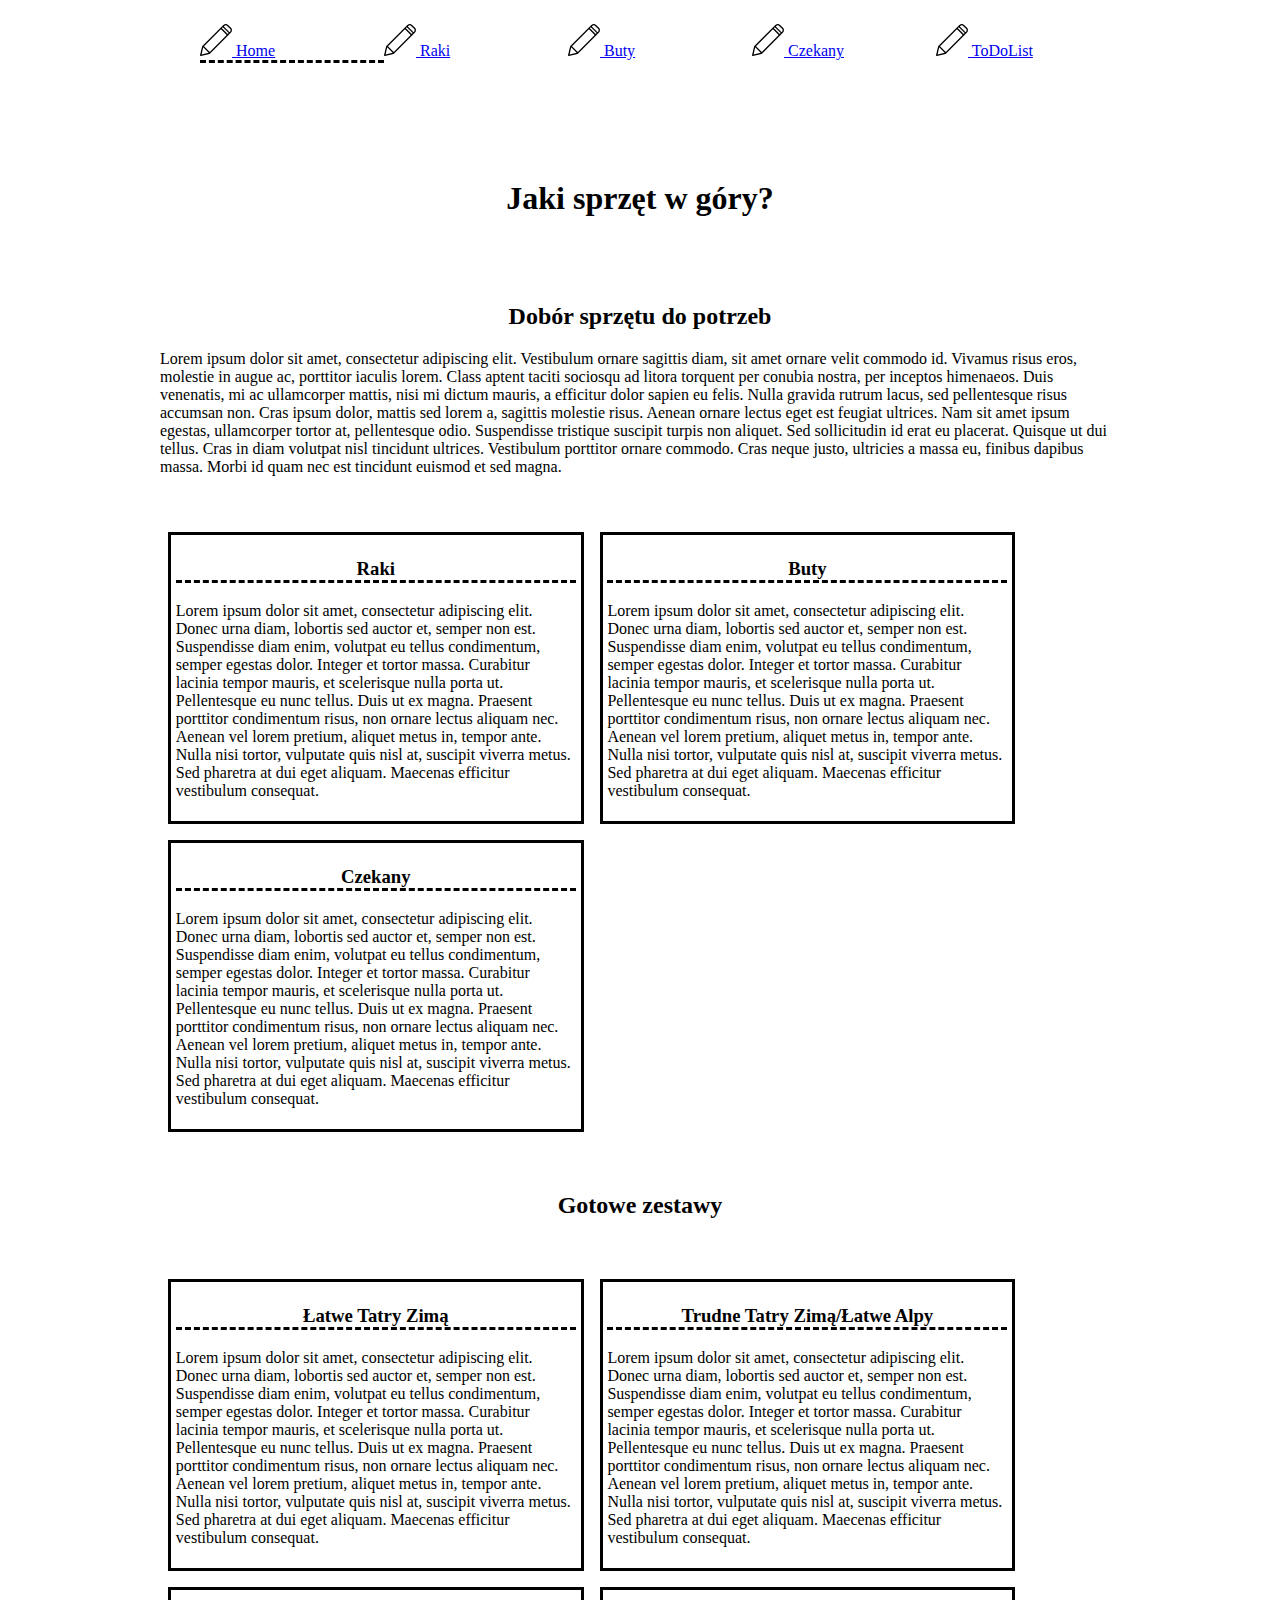
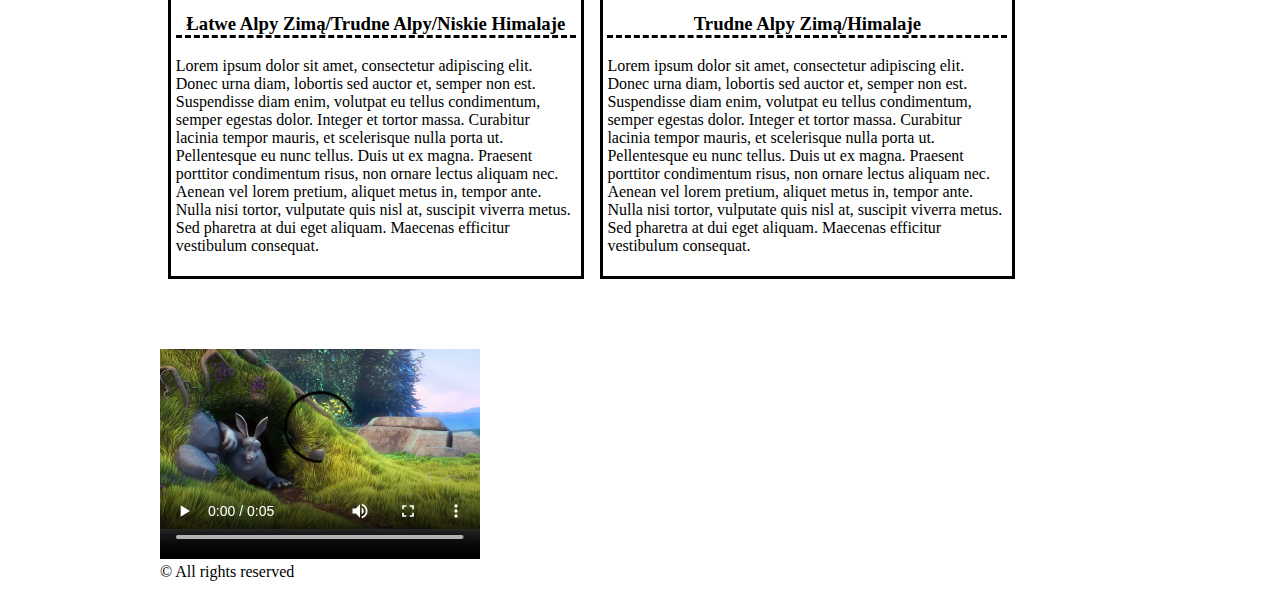
<file: index.html>
﻿<!DOCTYPE html>
<html lang="en">
<head>
    <meta charset="UTF-8">
    <meta name="viewport" content="width=device-width, initial-scale=1.0">
    <meta http-equiv="X-UA-Compatible" content="ie=edge">
    <title>Document</title>
    <link rel="stylesheet" href="css\IndexStyleSheet.css" />
</head>
<body>
    <header>
        <nav>
            <ul id="main-menu" class="menu">
                <li class="menu-item" id="curent">
                    <a href="C:\Users\wojci\Desktop\wojciechpalka-master\index.html">
                        <svg version="1.1" xmlns="http://www.w3.org/2000/svg" width="32" height="32" viewBox="0 0 32 32">
                            <path d="M30.054 7.662l-0.479 0.479-5.741-5.746 0.479-0.479c0.766-0.767 2.104-0.767 2.87 0l2.871 2.874c0.79 0.791 0.79 2.080 0 2.872zM27.647 10.072l-5.727-5.76 0.958-0.959 5.741 5.746-0.971 0.972zM9.765 27.971l-5.739-5.746 16.938-16.955 5.726 5.76-16.924 16.942zM1.585 30.414l1.653-7.061 5.401 5.405-7.054 1.656zM31.011 3.833l-2.871-2.874c-1.277-1.278-3.506-1.278-4.783 0l-20.765 20.785c0 0.001-0.001 0.001-0.001 0.001-0.001 0.001-0.001 0.001-0.001 0.003l-0.34 0.339c-0.089 0.089-0.152 0.202-0.18 0.325l-2.051 8.755c-0.054 0.229 0.015 0.469 0.18 0.634 0.129 0.129 0.302 0.199 0.479 0.199 0.051 0 0.103-0.007 0.154-0.018l8.748-2.054c0.122-0.028 0.234-0.091 0.323-0.18l18.202-18.219c0.005-0.005 0.015-0.007 0.022-0.014s0.008-0.016 0.014-0.022l1.897-1.899c0.007-0.005 0.015-0.008 0.020-0.014 0.007-0.007 0.008-0.015 0.015-0.022l0.939-0.94c1.319-1.32 1.319-3.468 0-4.787z"></path>
                        </svg>
                        <span>Home</span>
                        <div class="menu-item-info">
                            This is the Home menu
                        </div>
                    </a>
                </li>
                <li class="menu-item">
                    <a href="C:\Users\wojci\Desktop\wojciechpalka-master\Raki.html">
                        <svg version="1.1" xmlns="http://www.w3.org/2000/svg" width="32" height="32" viewBox="0 0 32 32">
                            <path d="M30.054 7.662l-0.479 0.479-5.741-5.746 0.479-0.479c0.766-0.767 2.104-0.767 2.87 0l2.871 2.874c0.79 0.791 0.79 2.080 0 2.872zM27.647 10.072l-5.727-5.76 0.958-0.959 5.741 5.746-0.971 0.972zM9.765 27.971l-5.739-5.746 16.938-16.955 5.726 5.76-16.924 16.942zM1.585 30.414l1.653-7.061 5.401 5.405-7.054 1.656zM31.011 3.833l-2.871-2.874c-1.277-1.278-3.506-1.278-4.783 0l-20.765 20.785c0 0.001-0.001 0.001-0.001 0.001-0.001 0.001-0.001 0.001-0.001 0.003l-0.34 0.339c-0.089 0.089-0.152 0.202-0.18 0.325l-2.051 8.755c-0.054 0.229 0.015 0.469 0.18 0.634 0.129 0.129 0.302 0.199 0.479 0.199 0.051 0 0.103-0.007 0.154-0.018l8.748-2.054c0.122-0.028 0.234-0.091 0.323-0.18l18.202-18.219c0.005-0.005 0.015-0.007 0.022-0.014s0.008-0.016 0.014-0.022l1.897-1.899c0.007-0.005 0.015-0.008 0.020-0.014 0.007-0.007 0.008-0.015 0.015-0.022l0.939-0.94c1.319-1.32 1.319-3.468 0-4.787z"></path>
                        </svg>
                        <span>Raki</span>
                        <div class="menu-item-info">
                            This is the Raki menu
                        </div>
                    </a>
                </li>
                <li class="menu-item">
                    <a href="C:\Users\wojci\Desktop\wojciechpalka-master\Buty.html">
                        <svg version="1.1" xmlns="http://www.w3.org/2000/svg" width="32" height="32" viewBox="0 0 32 32">
                            <path d="M30.054 7.662l-0.479 0.479-5.741-5.746 0.479-0.479c0.766-0.767 2.104-0.767 2.87 0l2.871 2.874c0.79 0.791 0.79 2.080 0 2.872zM27.647 10.072l-5.727-5.76 0.958-0.959 5.741 5.746-0.971 0.972zM9.765 27.971l-5.739-5.746 16.938-16.955 5.726 5.76-16.924 16.942zM1.585 30.414l1.653-7.061 5.401 5.405-7.054 1.656zM31.011 3.833l-2.871-2.874c-1.277-1.278-3.506-1.278-4.783 0l-20.765 20.785c0 0.001-0.001 0.001-0.001 0.001-0.001 0.001-0.001 0.001-0.001 0.003l-0.34 0.339c-0.089 0.089-0.152 0.202-0.18 0.325l-2.051 8.755c-0.054 0.229 0.015 0.469 0.18 0.634 0.129 0.129 0.302 0.199 0.479 0.199 0.051 0 0.103-0.007 0.154-0.018l8.748-2.054c0.122-0.028 0.234-0.091 0.323-0.18l18.202-18.219c0.005-0.005 0.015-0.007 0.022-0.014s0.008-0.016 0.014-0.022l1.897-1.899c0.007-0.005 0.015-0.008 0.020-0.014 0.007-0.007 0.008-0.015 0.015-0.022l0.939-0.94c1.319-1.32 1.319-3.468 0-4.787z"></path>
                        </svg>
                        <span>Buty</span>
                        <div class="menu-item-info">
                            This is the Buty menu
                        </div>
                    </a>
                </li>
                <li class="menu-item">
                    <a href="C:\Users\wojci\Desktop\wojciechpalka-master\Czekany.html">
                        <svg version="1.1" xmlns="http://www.w3.org/2000/svg" width="32" height="32" viewBox="0 0 32 32">
                            <path d="M30.054 7.662l-0.479 0.479-5.741-5.746 0.479-0.479c0.766-0.767 2.104-0.767 2.87 0l2.871 2.874c0.79 0.791 0.79 2.080 0 2.872zM27.647 10.072l-5.727-5.76 0.958-0.959 5.741 5.746-0.971 0.972zM9.765 27.971l-5.739-5.746 16.938-16.955 5.726 5.76-16.924 16.942zM1.585 30.414l1.653-7.061 5.401 5.405-7.054 1.656zM31.011 3.833l-2.871-2.874c-1.277-1.278-3.506-1.278-4.783 0l-20.765 20.785c0 0.001-0.001 0.001-0.001 0.001-0.001 0.001-0.001 0.001-0.001 0.003l-0.34 0.339c-0.089 0.089-0.152 0.202-0.18 0.325l-2.051 8.755c-0.054 0.229 0.015 0.469 0.18 0.634 0.129 0.129 0.302 0.199 0.479 0.199 0.051 0 0.103-0.007 0.154-0.018l8.748-2.054c0.122-0.028 0.234-0.091 0.323-0.18l18.202-18.219c0.005-0.005 0.015-0.007 0.022-0.014s0.008-0.016 0.014-0.022l1.897-1.899c0.007-0.005 0.015-0.008 0.020-0.014 0.007-0.007 0.008-0.015 0.015-0.022l0.939-0.94c1.319-1.32 1.319-3.468 0-4.787z"></path>
                        </svg>
                        <span>Czekany</span>
                        <div class="menu-item-info">
                            This is the Czekany menu
                        </div>
                    </a>
                </li>
                <li class="menu-item">
                    <a href="C:\Users\wojci\Desktop\wojciechpalka-master\ToDo.html">
                        <svg version="1.1" xmlns="http://www.w3.org/2000/svg" width="32" height="32" viewBox="0 0 32 32">
                            <path d="M30.054 7.662l-0.479 0.479-5.741-5.746 0.479-0.479c0.766-0.767 2.104-0.767 2.87 0l2.871 2.874c0.79 0.791 0.79 2.080 0 2.872zM27.647 10.072l-5.727-5.76 0.958-0.959 5.741 5.746-0.971 0.972zM9.765 27.971l-5.739-5.746 16.938-16.955 5.726 5.76-16.924 16.942zM1.585 30.414l1.653-7.061 5.401 5.405-7.054 1.656zM31.011 3.833l-2.871-2.874c-1.277-1.278-3.506-1.278-4.783 0l-20.765 20.785c0 0.001-0.001 0.001-0.001 0.001-0.001 0.001-0.001 0.001-0.001 0.003l-0.34 0.339c-0.089 0.089-0.152 0.202-0.18 0.325l-2.051 8.755c-0.054 0.229 0.015 0.469 0.18 0.634 0.129 0.129 0.302 0.199 0.479 0.199 0.051 0 0.103-0.007 0.154-0.018l8.748-2.054c0.122-0.028 0.234-0.091 0.323-0.18l18.202-18.219c0.005-0.005 0.015-0.007 0.022-0.014s0.008-0.016 0.014-0.022l1.897-1.899c0.007-0.005 0.015-0.008 0.020-0.014 0.007-0.007 0.008-0.015 0.015-0.022l0.939-0.94c1.319-1.32 1.319-3.468 0-4.787z"></path>
                        </svg>
                        <span>ToDoList</span>
                        <div class="menu-item-info">
                            This is ToDo list
                        </div>
                    </a>
                </li>
            </ul>
        </nav>
    </header>
    <div>
        <h1>Jaki sprzęt w góry?</h1>
    </div>
    <section>
        <h2>Dobór sprzętu do potrzeb</h2>
        <p>
            Lorem ipsum dolor sit amet, consectetur adipiscing elit. Vestibulum ornare sagittis diam, sit amet ornare velit commodo id. Vivamus risus eros, molestie in augue ac, porttitor iaculis lorem. Class aptent taciti sociosqu ad litora torquent per conubia nostra, per inceptos himenaeos.
            Duis venenatis, mi ac ullamcorper mattis, nisi mi dictum mauris, a efficitur dolor sapien eu felis. Nulla gravida rutrum lacus, sed pellentesque risus accumsan non. Cras ipsum dolor, mattis sed lorem a, sagittis molestie risus. Aenean ornare lectus eget est feugiat ultrices.
            Nam sit amet ipsum egestas, ullamcorper tortor at, pellentesque odio. Suspendisse tristique suscipit turpis non aliquet. Sed sollicitudin id erat eu placerat. Quisque ut dui tellus. Cras in diam volutpat nisl tincidunt ultrices. Vestibulum porttitor ornare commodo.
            Cras neque justo, ultricies a massa eu, finibus dapibus massa. Morbi id quam nec est tincidunt euismod et sed magna.
        </p>
    </section>
    <section class="text">
        <div>
            <h3>Raki</h3>
            <p>
                Lorem ipsum dolor sit amet, consectetur adipiscing elit. Donec urna diam, lobortis sed auctor et, semper non est. Suspendisse diam enim, volutpat eu tellus condimentum, semper egestas dolor. Integer et tortor massa. Curabitur lacinia tempor mauris, et scelerisque nulla porta ut.
                Pellentesque eu nunc tellus. Duis ut ex magna. Praesent porttitor condimentum risus, non ornare lectus aliquam nec. Aenean vel lorem pretium, aliquet metus in, tempor ante. Nulla nisi tortor, vulputate quis nisl at, suscipit viverra metus. Sed pharetra at dui eget aliquam.
                Maecenas efficitur vestibulum consequat.
            </p>
        </div>
        <div>
            <h3>Buty</h3>
            <p>
                Lorem ipsum dolor sit amet, consectetur adipiscing elit. Donec urna diam, lobortis sed auctor et, semper non est. Suspendisse diam enim, volutpat eu tellus condimentum, semper egestas dolor. Integer et tortor massa. Curabitur lacinia tempor mauris, et scelerisque nulla porta ut.
                Pellentesque eu nunc tellus. Duis ut ex magna. Praesent porttitor condimentum risus, non ornare lectus aliquam nec. Aenean vel lorem pretium, aliquet metus in, tempor ante. Nulla nisi tortor, vulputate quis nisl at, suscipit viverra metus. Sed pharetra at dui eget aliquam.
                Maecenas efficitur vestibulum consequat.
            </p>
        </div>
        <div>
            <h3>Czekany</h3>
            <p>
                Lorem ipsum dolor sit amet, consectetur adipiscing elit. Donec urna diam, lobortis sed auctor et, semper non est. Suspendisse diam enim, volutpat eu tellus condimentum, semper egestas dolor. Integer et tortor massa. Curabitur lacinia tempor mauris, et scelerisque nulla porta ut.
                Pellentesque eu nunc tellus. Duis ut ex magna. Praesent porttitor condimentum risus, non ornare lectus aliquam nec. Aenean vel lorem pretium, aliquet metus in, tempor ante. Nulla nisi tortor, vulputate quis nisl at, suscipit viverra metus. Sed pharetra at dui eget aliquam.
                Maecenas efficitur vestibulum consequat.
            </p>
        </div>
    </section>
    <div>
        <h2>Gotowe zestawy</h2>
    </div>
    <section class="text">
        <div>
            <h3>Łatwe Tatry Zimą</h3>
            <p>
                Lorem ipsum dolor sit amet, consectetur adipiscing elit. Donec urna diam, lobortis sed auctor et, semper non est. Suspendisse diam enim, volutpat eu tellus condimentum, semper egestas dolor. Integer et tortor massa. Curabitur lacinia tempor mauris, et scelerisque nulla porta ut.
                Pellentesque eu nunc tellus. Duis ut ex magna. Praesent porttitor condimentum risus, non ornare lectus aliquam nec. Aenean vel lorem pretium, aliquet metus in, tempor ante. Nulla nisi tortor, vulputate quis nisl at, suscipit viverra metus. Sed pharetra at dui eget aliquam.
                Maecenas efficitur vestibulum consequat.
            </p>
        </div>
        <div>
            <h3>Trudne Tatry Zimą/Łatwe Alpy</h3>
            <p>
                Lorem ipsum dolor sit amet, consectetur adipiscing elit. Donec urna diam, lobortis sed auctor et, semper non est. Suspendisse diam enim, volutpat eu tellus condimentum, semper egestas dolor. Integer et tortor massa. Curabitur lacinia tempor mauris, et scelerisque nulla porta ut.
                Pellentesque eu nunc tellus. Duis ut ex magna. Praesent porttitor condimentum risus, non ornare lectus aliquam nec. Aenean vel lorem pretium, aliquet metus in, tempor ante. Nulla nisi tortor, vulputate quis nisl at, suscipit viverra metus. Sed pharetra at dui eget aliquam.
                Maecenas efficitur vestibulum consequat.
            </p>
        </div>
        <div>
            <h3>Łatwe Alpy Zimą/Trudne Alpy/Niskie Himalaje</h3>
            <p>
                Lorem ipsum dolor sit amet, consectetur adipiscing elit. Donec urna diam, lobortis sed auctor et, semper non est. Suspendisse diam enim, volutpat eu tellus condimentum, semper egestas dolor. Integer et tortor massa. Curabitur lacinia tempor mauris, et scelerisque nulla porta ut.
                Pellentesque eu nunc tellus. Duis ut ex magna. Praesent porttitor condimentum risus, non ornare lectus aliquam nec. Aenean vel lorem pretium, aliquet metus in, tempor ante. Nulla nisi tortor, vulputate quis nisl at, suscipit viverra metus. Sed pharetra at dui eget aliquam.
                Maecenas efficitur vestibulum consequat.
            </p>
        </div>
        <div>
            <h3>Trudne Alpy Zimą/Himalaje</h3>
            <p>
                Lorem ipsum dolor sit amet, consectetur adipiscing elit. Donec urna diam, lobortis sed auctor et, semper non est. Suspendisse diam enim, volutpat eu tellus condimentum, semper egestas dolor. Integer et tortor massa. Curabitur lacinia tempor mauris, et scelerisque nulla porta ut.
                Pellentesque eu nunc tellus. Duis ut ex magna. Praesent porttitor condimentum risus, non ornare lectus aliquam nec. Aenean vel lorem pretium, aliquet metus in, tempor ante. Nulla nisi tortor, vulputate quis nisl at, suscipit viverra metus. Sed pharetra at dui eget aliquam.
                Maecenas efficitur vestibulum consequat.
            </p>
        </div>
    </section>
    <video width="320" height="240" controls>
        <source src="assets/SampleVideo_1280x720_1mb.mp4" type="video/mp4">
    </video>
    <footer>
        &copy; All rights reserved
    </footer>
    <script src="scripts\myscript.js"></script>
</body>
</html>
</file>
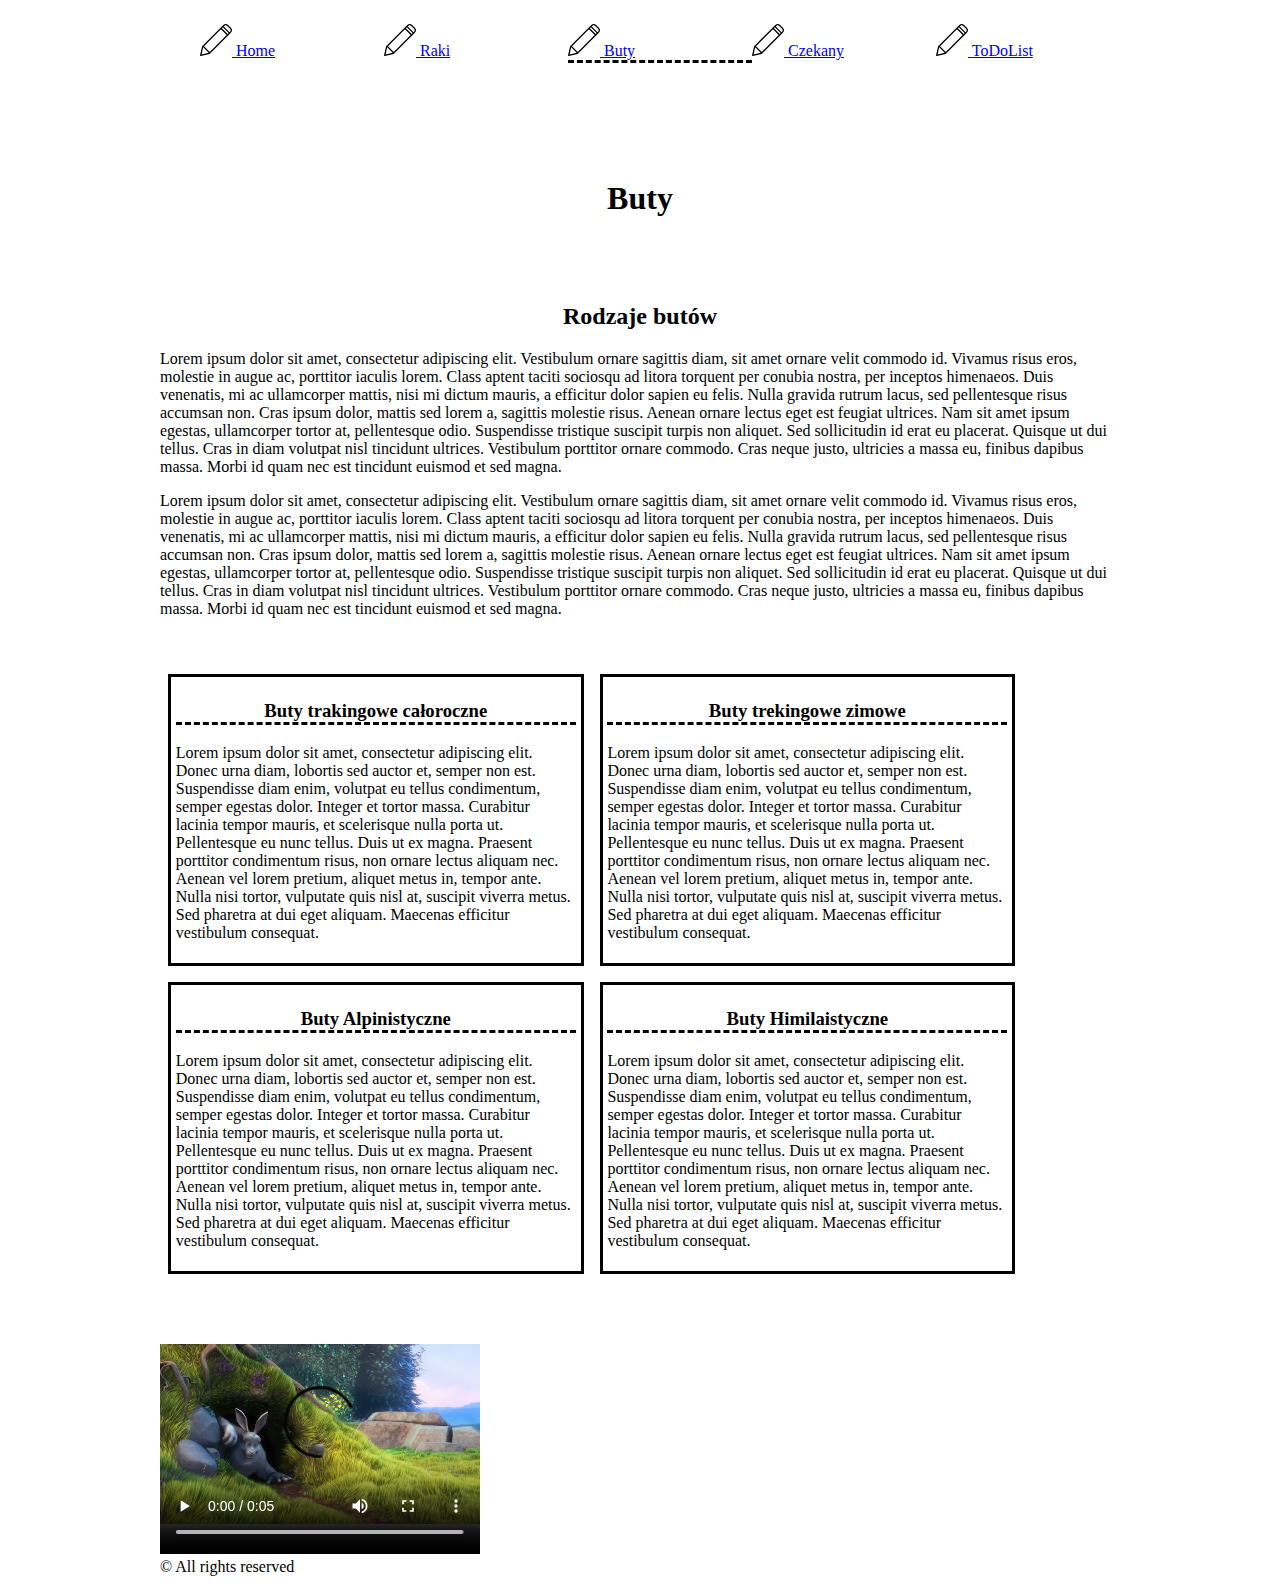
<file: Buty.html>
﻿<!DOCTYPE html>
<html lang="en">
<head>
    <meta charset="UTF-8">
    <meta name="viewport" content="width=device-width, initial-scale=1.0">
    <meta http-equiv="X-UA-Compatible" content="ie=edge">
    <title>Document</title>
    <link rel="stylesheet" href="css\IndexStyleSheet.css" />
</head>
<body>
    <header>
        <nav>
            <ul id="main-menu" class="menu">
                <li class="menu-item">
                    <a href="C:\Users\wojci\Desktop\wojciechpalka-master\index.html">
                        <svg version="1.1" xmlns="http://www.w3.org/2000/svg" width="32" height="32" viewBox="0 0 32 32">
                            <path d="M30.054 7.662l-0.479 0.479-5.741-5.746 0.479-0.479c0.766-0.767 2.104-0.767 2.87 0l2.871 2.874c0.79 0.791 0.79 2.080 0 2.872zM27.647 10.072l-5.727-5.76 0.958-0.959 5.741 5.746-0.971 0.972zM9.765 27.971l-5.739-5.746 16.938-16.955 5.726 5.76-16.924 16.942zM1.585 30.414l1.653-7.061 5.401 5.405-7.054 1.656zM31.011 3.833l-2.871-2.874c-1.277-1.278-3.506-1.278-4.783 0l-20.765 20.785c0 0.001-0.001 0.001-0.001 0.001-0.001 0.001-0.001 0.001-0.001 0.003l-0.34 0.339c-0.089 0.089-0.152 0.202-0.18 0.325l-2.051 8.755c-0.054 0.229 0.015 0.469 0.18 0.634 0.129 0.129 0.302 0.199 0.479 0.199 0.051 0 0.103-0.007 0.154-0.018l8.748-2.054c0.122-0.028 0.234-0.091 0.323-0.18l18.202-18.219c0.005-0.005 0.015-0.007 0.022-0.014s0.008-0.016 0.014-0.022l1.897-1.899c0.007-0.005 0.015-0.008 0.020-0.014 0.007-0.007 0.008-0.015 0.015-0.022l0.939-0.94c1.319-1.32 1.319-3.468 0-4.787z"></path>
                        </svg>
                        <span>Home</span>
                        <div class="menu-item-info">
                            This is the Home menu
                        </div>
                    </a>
                </li>
                <li class="menu-item">
                    <a href="C:\Users\wojci\Desktop\wojciechpalka-master\Raki.html">
                        <svg version="1.1" xmlns="http://www.w3.org/2000/svg" width="32" height="32" viewBox="0 0 32 32">
                            <path d="M30.054 7.662l-0.479 0.479-5.741-5.746 0.479-0.479c0.766-0.767 2.104-0.767 2.87 0l2.871 2.874c0.79 0.791 0.79 2.080 0 2.872zM27.647 10.072l-5.727-5.76 0.958-0.959 5.741 5.746-0.971 0.972zM9.765 27.971l-5.739-5.746 16.938-16.955 5.726 5.76-16.924 16.942zM1.585 30.414l1.653-7.061 5.401 5.405-7.054 1.656zM31.011 3.833l-2.871-2.874c-1.277-1.278-3.506-1.278-4.783 0l-20.765 20.785c0 0.001-0.001 0.001-0.001 0.001-0.001 0.001-0.001 0.001-0.001 0.003l-0.34 0.339c-0.089 0.089-0.152 0.202-0.18 0.325l-2.051 8.755c-0.054 0.229 0.015 0.469 0.18 0.634 0.129 0.129 0.302 0.199 0.479 0.199 0.051 0 0.103-0.007 0.154-0.018l8.748-2.054c0.122-0.028 0.234-0.091 0.323-0.18l18.202-18.219c0.005-0.005 0.015-0.007 0.022-0.014s0.008-0.016 0.014-0.022l1.897-1.899c0.007-0.005 0.015-0.008 0.020-0.014 0.007-0.007 0.008-0.015 0.015-0.022l0.939-0.94c1.319-1.32 1.319-3.468 0-4.787z"></path>
                        </svg>
                        <span>Raki</span>
                        <div class="menu-item-info">
                            This is the Raki menu
                        </div>
                    </a>
                </li>
                <li class="menu-item" id="curent">
                    <a href="C:\Users\wojci\Desktop\wojciechpalka-master\Buty.html">
                        <svg version="1.1" xmlns="http://www.w3.org/2000/svg" width="32" height="32" viewBox="0 0 32 32">
                            <path d="M30.054 7.662l-0.479 0.479-5.741-5.746 0.479-0.479c0.766-0.767 2.104-0.767 2.87 0l2.871 2.874c0.79 0.791 0.79 2.080 0 2.872zM27.647 10.072l-5.727-5.76 0.958-0.959 5.741 5.746-0.971 0.972zM9.765 27.971l-5.739-5.746 16.938-16.955 5.726 5.76-16.924 16.942zM1.585 30.414l1.653-7.061 5.401 5.405-7.054 1.656zM31.011 3.833l-2.871-2.874c-1.277-1.278-3.506-1.278-4.783 0l-20.765 20.785c0 0.001-0.001 0.001-0.001 0.001-0.001 0.001-0.001 0.001-0.001 0.003l-0.34 0.339c-0.089 0.089-0.152 0.202-0.18 0.325l-2.051 8.755c-0.054 0.229 0.015 0.469 0.18 0.634 0.129 0.129 0.302 0.199 0.479 0.199 0.051 0 0.103-0.007 0.154-0.018l8.748-2.054c0.122-0.028 0.234-0.091 0.323-0.18l18.202-18.219c0.005-0.005 0.015-0.007 0.022-0.014s0.008-0.016 0.014-0.022l1.897-1.899c0.007-0.005 0.015-0.008 0.020-0.014 0.007-0.007 0.008-0.015 0.015-0.022l0.939-0.94c1.319-1.32 1.319-3.468 0-4.787z"></path>
                        </svg>
                        <span>Buty</span>
                        <div class="menu-item-info">
                            This is the Buty menu
                        </div>
                    </a>
                </li>
                <li class="menu-item">
                    <a href="C:\Users\wojci\Desktop\wojciechpalka-master\Czekany.html">
                        <svg version="1.1" xmlns="http://www.w3.org/2000/svg" width="32" height="32" viewBox="0 0 32 32">
                            <path d="M30.054 7.662l-0.479 0.479-5.741-5.746 0.479-0.479c0.766-0.767 2.104-0.767 2.87 0l2.871 2.874c0.79 0.791 0.79 2.080 0 2.872zM27.647 10.072l-5.727-5.76 0.958-0.959 5.741 5.746-0.971 0.972zM9.765 27.971l-5.739-5.746 16.938-16.955 5.726 5.76-16.924 16.942zM1.585 30.414l1.653-7.061 5.401 5.405-7.054 1.656zM31.011 3.833l-2.871-2.874c-1.277-1.278-3.506-1.278-4.783 0l-20.765 20.785c0 0.001-0.001 0.001-0.001 0.001-0.001 0.001-0.001 0.001-0.001 0.003l-0.34 0.339c-0.089 0.089-0.152 0.202-0.18 0.325l-2.051 8.755c-0.054 0.229 0.015 0.469 0.18 0.634 0.129 0.129 0.302 0.199 0.479 0.199 0.051 0 0.103-0.007 0.154-0.018l8.748-2.054c0.122-0.028 0.234-0.091 0.323-0.18l18.202-18.219c0.005-0.005 0.015-0.007 0.022-0.014s0.008-0.016 0.014-0.022l1.897-1.899c0.007-0.005 0.015-0.008 0.020-0.014 0.007-0.007 0.008-0.015 0.015-0.022l0.939-0.94c1.319-1.32 1.319-3.468 0-4.787z"></path>
                        </svg>
                        <span>Czekany</span>
                        <div class="menu-item-info">
                            This is the Czekany menu
                        </div>
                    </a>
                </li>
                <li class="menu-item">
                    <a href="C:\Users\wojci\Desktop\wojciechpalka-master\ToDo.html">
                        <svg version="1.1" xmlns="http://www.w3.org/2000/svg" width="32" height="32" viewBox="0 0 32 32">
                            <path d="M30.054 7.662l-0.479 0.479-5.741-5.746 0.479-0.479c0.766-0.767 2.104-0.767 2.87 0l2.871 2.874c0.79 0.791 0.79 2.080 0 2.872zM27.647 10.072l-5.727-5.76 0.958-0.959 5.741 5.746-0.971 0.972zM9.765 27.971l-5.739-5.746 16.938-16.955 5.726 5.76-16.924 16.942zM1.585 30.414l1.653-7.061 5.401 5.405-7.054 1.656zM31.011 3.833l-2.871-2.874c-1.277-1.278-3.506-1.278-4.783 0l-20.765 20.785c0 0.001-0.001 0.001-0.001 0.001-0.001 0.001-0.001 0.001-0.001 0.003l-0.34 0.339c-0.089 0.089-0.152 0.202-0.18 0.325l-2.051 8.755c-0.054 0.229 0.015 0.469 0.18 0.634 0.129 0.129 0.302 0.199 0.479 0.199 0.051 0 0.103-0.007 0.154-0.018l8.748-2.054c0.122-0.028 0.234-0.091 0.323-0.18l18.202-18.219c0.005-0.005 0.015-0.007 0.022-0.014s0.008-0.016 0.014-0.022l1.897-1.899c0.007-0.005 0.015-0.008 0.020-0.014 0.007-0.007 0.008-0.015 0.015-0.022l0.939-0.94c1.319-1.32 1.319-3.468 0-4.787z"></path>
                        </svg>
                        <span>ToDoList</span>
                        <div class="menu-item-info">
                            This is ToDo list
                        </div>
                    </a>
                </li>
            </ul>
        </nav>
    </header>
    <div>
        <h1>Buty</h1>
    </div>
    <section>
        <h2>Rodzaje butów</h2>
        <p>
            Lorem ipsum dolor sit amet, consectetur adipiscing elit. Vestibulum ornare sagittis diam, sit amet ornare velit commodo id. Vivamus risus eros, molestie in augue ac, porttitor iaculis lorem. Class aptent taciti sociosqu ad litora torquent per conubia nostra, per inceptos himenaeos.
            Duis venenatis, mi ac ullamcorper mattis, nisi mi dictum mauris, a efficitur dolor sapien eu felis. Nulla gravida rutrum lacus, sed pellentesque risus accumsan non. Cras ipsum dolor, mattis sed lorem a, sagittis molestie risus. Aenean ornare lectus eget est feugiat ultrices.
            Nam sit amet ipsum egestas, ullamcorper tortor at, pellentesque odio. Suspendisse tristique suscipit turpis non aliquet. Sed sollicitudin id erat eu placerat. Quisque ut dui tellus. Cras in diam volutpat nisl tincidunt ultrices. Vestibulum porttitor ornare commodo.
            Cras neque justo, ultricies a massa eu, finibus dapibus massa. Morbi id quam nec est tincidunt euismod et sed magna.
        </p>
        <p>
            Lorem ipsum dolor sit amet, consectetur adipiscing elit. Vestibulum ornare sagittis diam, sit amet ornare velit commodo id. Vivamus risus eros, molestie in augue ac, porttitor iaculis lorem. Class aptent taciti sociosqu ad litora torquent per conubia nostra, per inceptos himenaeos.
            Duis venenatis, mi ac ullamcorper mattis, nisi mi dictum mauris, a efficitur dolor sapien eu felis. Nulla gravida rutrum lacus, sed pellentesque risus accumsan non. Cras ipsum dolor, mattis sed lorem a, sagittis molestie risus. Aenean ornare lectus eget est feugiat ultrices.
            Nam sit amet ipsum egestas, ullamcorper tortor at, pellentesque odio. Suspendisse tristique suscipit turpis non aliquet. Sed sollicitudin id erat eu placerat. Quisque ut dui tellus. Cras in diam volutpat nisl tincidunt ultrices. Vestibulum porttitor ornare commodo.
            Cras neque justo, ultricies a massa eu, finibus dapibus massa. Morbi id quam nec est tincidunt euismod et sed magna.
        </p>
    </section>
    <section class="text">
        <div>
            <h3>Buty trakingowe całoroczne</h3>
            <p>
                Lorem ipsum dolor sit amet, consectetur adipiscing elit. Donec urna diam, lobortis sed auctor et, semper non est. Suspendisse diam enim, volutpat eu tellus condimentum, semper egestas dolor. Integer et tortor massa. Curabitur lacinia tempor mauris, et scelerisque nulla porta ut.
                Pellentesque eu nunc tellus. Duis ut ex magna. Praesent porttitor condimentum risus, non ornare lectus aliquam nec. Aenean vel lorem pretium, aliquet metus in, tempor ante. Nulla nisi tortor, vulputate quis nisl at, suscipit viverra metus. Sed pharetra at dui eget aliquam.
                Maecenas efficitur vestibulum consequat.
            </p>
        </div>
        <div>
            <h3>Buty trekingowe zimowe</h3>
            <p>
                Lorem ipsum dolor sit amet, consectetur adipiscing elit. Donec urna diam, lobortis sed auctor et, semper non est. Suspendisse diam enim, volutpat eu tellus condimentum, semper egestas dolor. Integer et tortor massa. Curabitur lacinia tempor mauris, et scelerisque nulla porta ut.
                Pellentesque eu nunc tellus. Duis ut ex magna. Praesent porttitor condimentum risus, non ornare lectus aliquam nec. Aenean vel lorem pretium, aliquet metus in, tempor ante. Nulla nisi tortor, vulputate quis nisl at, suscipit viverra metus. Sed pharetra at dui eget aliquam.
                Maecenas efficitur vestibulum consequat.
            </p>
        </div>
        <div>
            <h3>Buty Alpinistyczne</h3>
            <p>
                Lorem ipsum dolor sit amet, consectetur adipiscing elit. Donec urna diam, lobortis sed auctor et, semper non est. Suspendisse diam enim, volutpat eu tellus condimentum, semper egestas dolor. Integer et tortor massa. Curabitur lacinia tempor mauris, et scelerisque nulla porta ut.
                Pellentesque eu nunc tellus. Duis ut ex magna. Praesent porttitor condimentum risus, non ornare lectus aliquam nec. Aenean vel lorem pretium, aliquet metus in, tempor ante. Nulla nisi tortor, vulputate quis nisl at, suscipit viverra metus. Sed pharetra at dui eget aliquam.
                Maecenas efficitur vestibulum consequat.
            </p>
        </div>
        <div>
            <h3>Buty Himilaistyczne</h3>
            <p>
                Lorem ipsum dolor sit amet, consectetur adipiscing elit. Donec urna diam, lobortis sed auctor et, semper non est. Suspendisse diam enim, volutpat eu tellus condimentum, semper egestas dolor. Integer et tortor massa. Curabitur lacinia tempor mauris, et scelerisque nulla porta ut.
                Pellentesque eu nunc tellus. Duis ut ex magna. Praesent porttitor condimentum risus, non ornare lectus aliquam nec. Aenean vel lorem pretium, aliquet metus in, tempor ante. Nulla nisi tortor, vulputate quis nisl at, suscipit viverra metus. Sed pharetra at dui eget aliquam.
                Maecenas efficitur vestibulum consequat.
            </p>
        </div>
    </section>
    <video width="320" height="240" controls>
        <source src="assets/SampleVideo_1280x720_1mb.mp4" type="video/mp4">
    </video>
    <footer>
        &copy; All rights reserved
    </footer>
    <script src="scripts\myscript.js"></script>
</body>
</html>
</file>
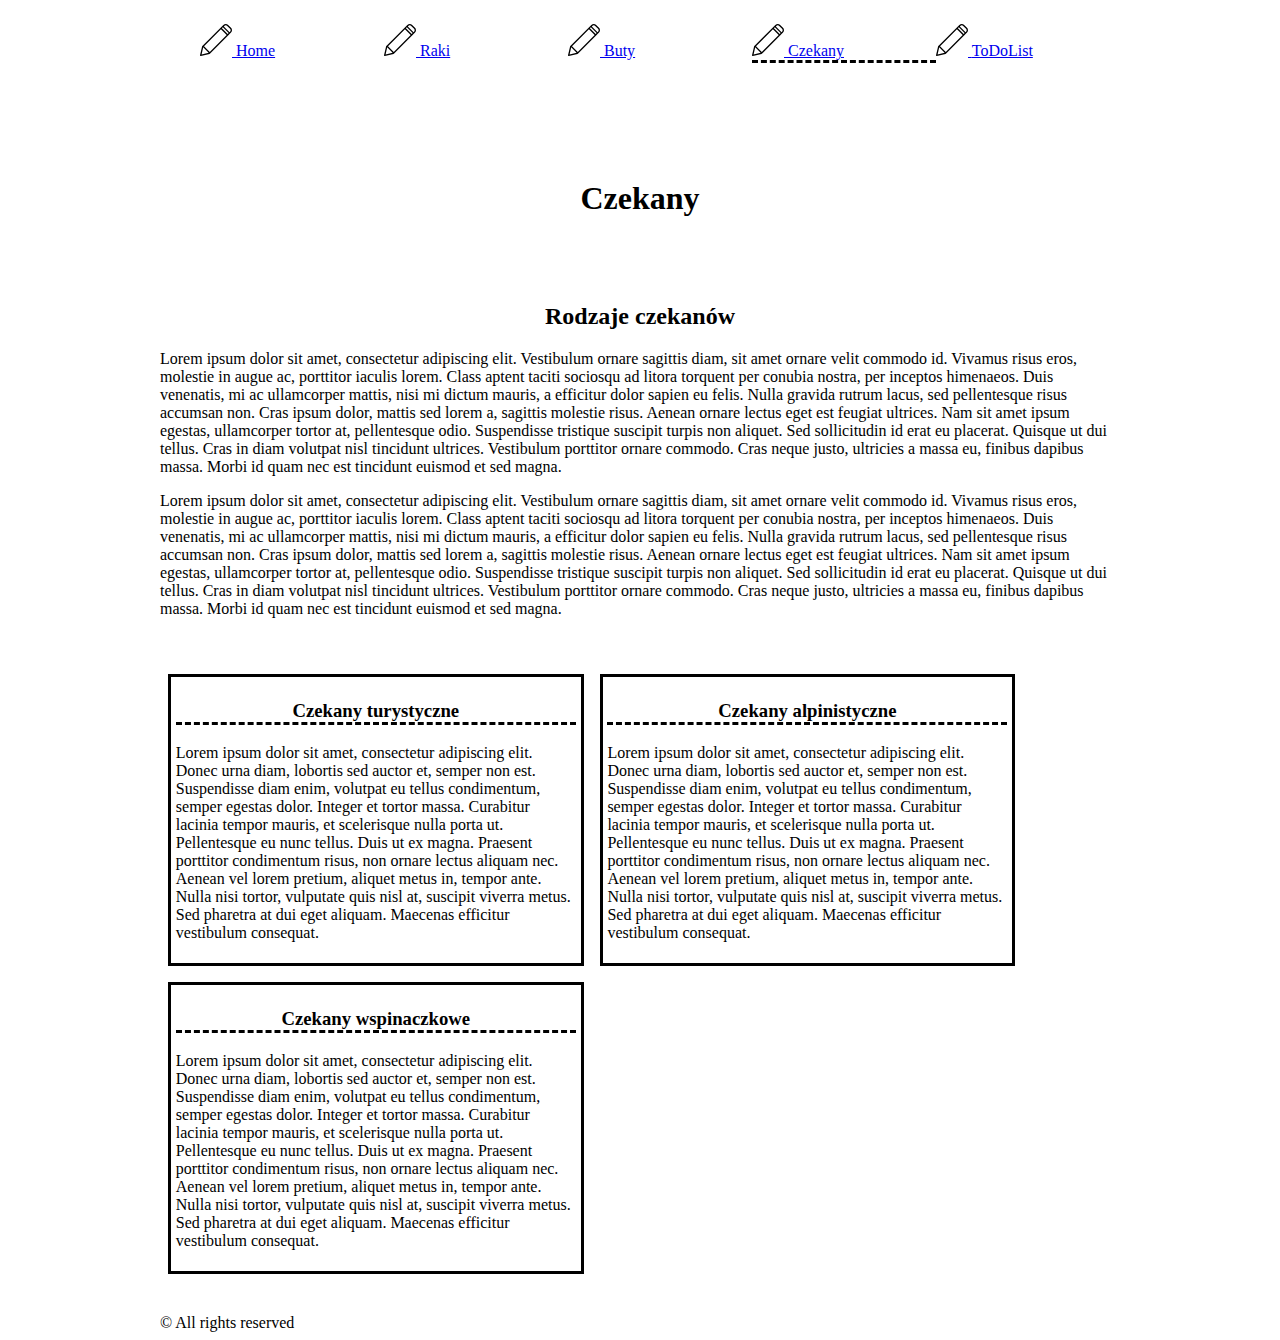
<file: Czekany.html>
﻿<!DOCTYPE html>
<html lang="en">
<head>
    <meta charset="UTF-8">
    <meta name="viewport" content="width=device-width, initial-scale=1.0">
    <meta http-equiv="X-UA-Compatible" content="ie=edge">
    <title>Document</title>
    <link rel="stylesheet" href="css\IndexStyleSheet.css" />
</head>
<body>
    <header>
        <nav>
            <ul id="main-menu" class="menu">
                <li class="menu-item">
                    <a href="C:\Users\wojci\Desktop\wojciechpalka-master\index.html">
                        <svg version="1.1" xmlns="http://www.w3.org/2000/svg" width="32" height="32" viewBox="0 0 32 32">
                            <path d="M30.054 7.662l-0.479 0.479-5.741-5.746 0.479-0.479c0.766-0.767 2.104-0.767 2.87 0l2.871 2.874c0.79 0.791 0.79 2.080 0 2.872zM27.647 10.072l-5.727-5.76 0.958-0.959 5.741 5.746-0.971 0.972zM9.765 27.971l-5.739-5.746 16.938-16.955 5.726 5.76-16.924 16.942zM1.585 30.414l1.653-7.061 5.401 5.405-7.054 1.656zM31.011 3.833l-2.871-2.874c-1.277-1.278-3.506-1.278-4.783 0l-20.765 20.785c0 0.001-0.001 0.001-0.001 0.001-0.001 0.001-0.001 0.001-0.001 0.003l-0.34 0.339c-0.089 0.089-0.152 0.202-0.18 0.325l-2.051 8.755c-0.054 0.229 0.015 0.469 0.18 0.634 0.129 0.129 0.302 0.199 0.479 0.199 0.051 0 0.103-0.007 0.154-0.018l8.748-2.054c0.122-0.028 0.234-0.091 0.323-0.18l18.202-18.219c0.005-0.005 0.015-0.007 0.022-0.014s0.008-0.016 0.014-0.022l1.897-1.899c0.007-0.005 0.015-0.008 0.020-0.014 0.007-0.007 0.008-0.015 0.015-0.022l0.939-0.94c1.319-1.32 1.319-3.468 0-4.787z"></path>
                        </svg>
                        <span>Home</span>
                        <div class="menu-item-info">
                            This is the Home menu
                        </div>
                    </a>
                </li>
                <li class="menu-item">
                    <a href="C:\Users\wojci\Desktop\wojciechpalka-master\Raki.html">
                        <svg version="1.1" xmlns="http://www.w3.org/2000/svg" width="32" height="32" viewBox="0 0 32 32">
                            <path d="M30.054 7.662l-0.479 0.479-5.741-5.746 0.479-0.479c0.766-0.767 2.104-0.767 2.87 0l2.871 2.874c0.79 0.791 0.79 2.080 0 2.872zM27.647 10.072l-5.727-5.76 0.958-0.959 5.741 5.746-0.971 0.972zM9.765 27.971l-5.739-5.746 16.938-16.955 5.726 5.76-16.924 16.942zM1.585 30.414l1.653-7.061 5.401 5.405-7.054 1.656zM31.011 3.833l-2.871-2.874c-1.277-1.278-3.506-1.278-4.783 0l-20.765 20.785c0 0.001-0.001 0.001-0.001 0.001-0.001 0.001-0.001 0.001-0.001 0.003l-0.34 0.339c-0.089 0.089-0.152 0.202-0.18 0.325l-2.051 8.755c-0.054 0.229 0.015 0.469 0.18 0.634 0.129 0.129 0.302 0.199 0.479 0.199 0.051 0 0.103-0.007 0.154-0.018l8.748-2.054c0.122-0.028 0.234-0.091 0.323-0.18l18.202-18.219c0.005-0.005 0.015-0.007 0.022-0.014s0.008-0.016 0.014-0.022l1.897-1.899c0.007-0.005 0.015-0.008 0.020-0.014 0.007-0.007 0.008-0.015 0.015-0.022l0.939-0.94c1.319-1.32 1.319-3.468 0-4.787z"></path>
                        </svg>
                        <span>Raki</span>
                        <div class="menu-item-info">
                            This is the Raki menu
                        </div>
                    </a>
                </li>
                <li class="menu-item">
                    <a href="C:\Users\wojci\Desktop\wojciechpalka-master\Buty.html">
                        <svg version="1.1" xmlns="http://www.w3.org/2000/svg" width="32" height="32" viewBox="0 0 32 32">
                            <path d="M30.054 7.662l-0.479 0.479-5.741-5.746 0.479-0.479c0.766-0.767 2.104-0.767 2.87 0l2.871 2.874c0.79 0.791 0.79 2.080 0 2.872zM27.647 10.072l-5.727-5.76 0.958-0.959 5.741 5.746-0.971 0.972zM9.765 27.971l-5.739-5.746 16.938-16.955 5.726 5.76-16.924 16.942zM1.585 30.414l1.653-7.061 5.401 5.405-7.054 1.656zM31.011 3.833l-2.871-2.874c-1.277-1.278-3.506-1.278-4.783 0l-20.765 20.785c0 0.001-0.001 0.001-0.001 0.001-0.001 0.001-0.001 0.001-0.001 0.003l-0.34 0.339c-0.089 0.089-0.152 0.202-0.18 0.325l-2.051 8.755c-0.054 0.229 0.015 0.469 0.18 0.634 0.129 0.129 0.302 0.199 0.479 0.199 0.051 0 0.103-0.007 0.154-0.018l8.748-2.054c0.122-0.028 0.234-0.091 0.323-0.18l18.202-18.219c0.005-0.005 0.015-0.007 0.022-0.014s0.008-0.016 0.014-0.022l1.897-1.899c0.007-0.005 0.015-0.008 0.020-0.014 0.007-0.007 0.008-0.015 0.015-0.022l0.939-0.94c1.319-1.32 1.319-3.468 0-4.787z"></path>
                        </svg>
                        <span>Buty</span>
                        <div class="menu-item-info">
                            This is the Buty menu
                        </div>
                    </a>
                </li>
                <li class="menu-item" id="curent">
                    <a href="C:\Users\wojci\Desktop\wojciechpalka-master\Czekany.html">
                        <svg version="1.1" xmlns="http://www.w3.org/2000/svg" width="32" height="32" viewBox="0 0 32 32">
                            <path d="M30.054 7.662l-0.479 0.479-5.741-5.746 0.479-0.479c0.766-0.767 2.104-0.767 2.87 0l2.871 2.874c0.79 0.791 0.79 2.080 0 2.872zM27.647 10.072l-5.727-5.76 0.958-0.959 5.741 5.746-0.971 0.972zM9.765 27.971l-5.739-5.746 16.938-16.955 5.726 5.76-16.924 16.942zM1.585 30.414l1.653-7.061 5.401 5.405-7.054 1.656zM31.011 3.833l-2.871-2.874c-1.277-1.278-3.506-1.278-4.783 0l-20.765 20.785c0 0.001-0.001 0.001-0.001 0.001-0.001 0.001-0.001 0.001-0.001 0.003l-0.34 0.339c-0.089 0.089-0.152 0.202-0.18 0.325l-2.051 8.755c-0.054 0.229 0.015 0.469 0.18 0.634 0.129 0.129 0.302 0.199 0.479 0.199 0.051 0 0.103-0.007 0.154-0.018l8.748-2.054c0.122-0.028 0.234-0.091 0.323-0.18l18.202-18.219c0.005-0.005 0.015-0.007 0.022-0.014s0.008-0.016 0.014-0.022l1.897-1.899c0.007-0.005 0.015-0.008 0.020-0.014 0.007-0.007 0.008-0.015 0.015-0.022l0.939-0.94c1.319-1.32 1.319-3.468 0-4.787z"></path>
                        </svg>
                        <span>Czekany</span>
                        <div class="menu-item-info">
                            This is the Czekany menu
                        </div>
                    </a>
                </li>
                <li class="menu-item">
                    <a href="C:\Users\wojci\Desktop\wojciechpalka-master\ToDo.html">
                        <svg version="1.1" xmlns="http://www.w3.org/2000/svg" width="32" height="32" viewBox="0 0 32 32">
                            <path d="M30.054 7.662l-0.479 0.479-5.741-5.746 0.479-0.479c0.766-0.767 2.104-0.767 2.87 0l2.871 2.874c0.79 0.791 0.79 2.080 0 2.872zM27.647 10.072l-5.727-5.76 0.958-0.959 5.741 5.746-0.971 0.972zM9.765 27.971l-5.739-5.746 16.938-16.955 5.726 5.76-16.924 16.942zM1.585 30.414l1.653-7.061 5.401 5.405-7.054 1.656zM31.011 3.833l-2.871-2.874c-1.277-1.278-3.506-1.278-4.783 0l-20.765 20.785c0 0.001-0.001 0.001-0.001 0.001-0.001 0.001-0.001 0.001-0.001 0.003l-0.34 0.339c-0.089 0.089-0.152 0.202-0.18 0.325l-2.051 8.755c-0.054 0.229 0.015 0.469 0.18 0.634 0.129 0.129 0.302 0.199 0.479 0.199 0.051 0 0.103-0.007 0.154-0.018l8.748-2.054c0.122-0.028 0.234-0.091 0.323-0.18l18.202-18.219c0.005-0.005 0.015-0.007 0.022-0.014s0.008-0.016 0.014-0.022l1.897-1.899c0.007-0.005 0.015-0.008 0.020-0.014 0.007-0.007 0.008-0.015 0.015-0.022l0.939-0.94c1.319-1.32 1.319-3.468 0-4.787z"></path>
                        </svg>
                        <span>ToDoList</span>
                        <div class="menu-item-info">
                            This is ToDo list
                        </div>
                    </a>
                </li>
            </ul>
        </nav>
    </header>
    <div> 
        <h1>Czekany</h1>
    </div>
    <section>
        <h2>Rodzaje czekanów</h2>
        <p>
            Lorem ipsum dolor sit amet, consectetur adipiscing elit. Vestibulum ornare sagittis diam, sit amet ornare velit commodo id. Vivamus risus eros, molestie in augue ac, porttitor iaculis lorem. Class aptent taciti sociosqu ad litora torquent per conubia nostra, per inceptos himenaeos.
            Duis venenatis, mi ac ullamcorper mattis, nisi mi dictum mauris, a efficitur dolor sapien eu felis. Nulla gravida rutrum lacus, sed pellentesque risus accumsan non. Cras ipsum dolor, mattis sed lorem a, sagittis molestie risus. Aenean ornare lectus eget est feugiat ultrices.
            Nam sit amet ipsum egestas, ullamcorper tortor at, pellentesque odio. Suspendisse tristique suscipit turpis non aliquet. Sed sollicitudin id erat eu placerat. Quisque ut dui tellus. Cras in diam volutpat nisl tincidunt ultrices. Vestibulum porttitor ornare commodo.
            Cras neque justo, ultricies a massa eu, finibus dapibus massa. Morbi id quam nec est tincidunt euismod et sed magna.
        </p>
        <p>
            Lorem ipsum dolor sit amet, consectetur adipiscing elit. Vestibulum ornare sagittis diam, sit amet ornare velit commodo id. Vivamus risus eros, molestie in augue ac, porttitor iaculis lorem. Class aptent taciti sociosqu ad litora torquent per conubia nostra, per inceptos himenaeos.
            Duis venenatis, mi ac ullamcorper mattis, nisi mi dictum mauris, a efficitur dolor sapien eu felis. Nulla gravida rutrum lacus, sed pellentesque risus accumsan non. Cras ipsum dolor, mattis sed lorem a, sagittis molestie risus. Aenean ornare lectus eget est feugiat ultrices.
            Nam sit amet ipsum egestas, ullamcorper tortor at, pellentesque odio. Suspendisse tristique suscipit turpis non aliquet. Sed sollicitudin id erat eu placerat. Quisque ut dui tellus. Cras in diam volutpat nisl tincidunt ultrices. Vestibulum porttitor ornare commodo.
            Cras neque justo, ultricies a massa eu, finibus dapibus massa. Morbi id quam nec est tincidunt euismod et sed magna.
        </p>
    </section>
    <section class="text">
        <div>
            <h3>Czekany turystyczne</h3>
            <p>
                Lorem ipsum dolor sit amet, consectetur adipiscing elit. Donec urna diam, lobortis sed auctor et, semper non est. Suspendisse diam enim, volutpat eu tellus condimentum, semper egestas dolor. Integer et tortor massa. Curabitur lacinia tempor mauris, et scelerisque nulla porta ut.
                Pellentesque eu nunc tellus. Duis ut ex magna. Praesent porttitor condimentum risus, non ornare lectus aliquam nec. Aenean vel lorem pretium, aliquet metus in, tempor ante. Nulla nisi tortor, vulputate quis nisl at, suscipit viverra metus. Sed pharetra at dui eget aliquam.
                Maecenas efficitur vestibulum consequat.
            </p>
        </div>
        <div>
            <h3>Czekany alpinistyczne</h3>
            <p>
                Lorem ipsum dolor sit amet, consectetur adipiscing elit. Donec urna diam, lobortis sed auctor et, semper non est. Suspendisse diam enim, volutpat eu tellus condimentum, semper egestas dolor. Integer et tortor massa. Curabitur lacinia tempor mauris, et scelerisque nulla porta ut.
                Pellentesque eu nunc tellus. Duis ut ex magna. Praesent porttitor condimentum risus, non ornare lectus aliquam nec. Aenean vel lorem pretium, aliquet metus in, tempor ante. Nulla nisi tortor, vulputate quis nisl at, suscipit viverra metus. Sed pharetra at dui eget aliquam.
                Maecenas efficitur vestibulum consequat.
            </p>
        </div>
        <div>
            <h3>Czekany wspinaczkowe</h3>
            <p>
                Lorem ipsum dolor sit amet, consectetur adipiscing elit. Donec urna diam, lobortis sed auctor et, semper non est. Suspendisse diam enim, volutpat eu tellus condimentum, semper egestas dolor. Integer et tortor massa. Curabitur lacinia tempor mauris, et scelerisque nulla porta ut.
                Pellentesque eu nunc tellus. Duis ut ex magna. Praesent porttitor condimentum risus, non ornare lectus aliquam nec. Aenean vel lorem pretium, aliquet metus in, tempor ante. Nulla nisi tortor, vulputate quis nisl at, suscipit viverra metus. Sed pharetra at dui eget aliquam.
                Maecenas efficitur vestibulum consequat.
            </p>
        </div>
    </section>
    <footer>
        &copy; All rights reserved
    </footer>
    <script src="scripts\myscript.js"></script>
</body>
</html>
</file>
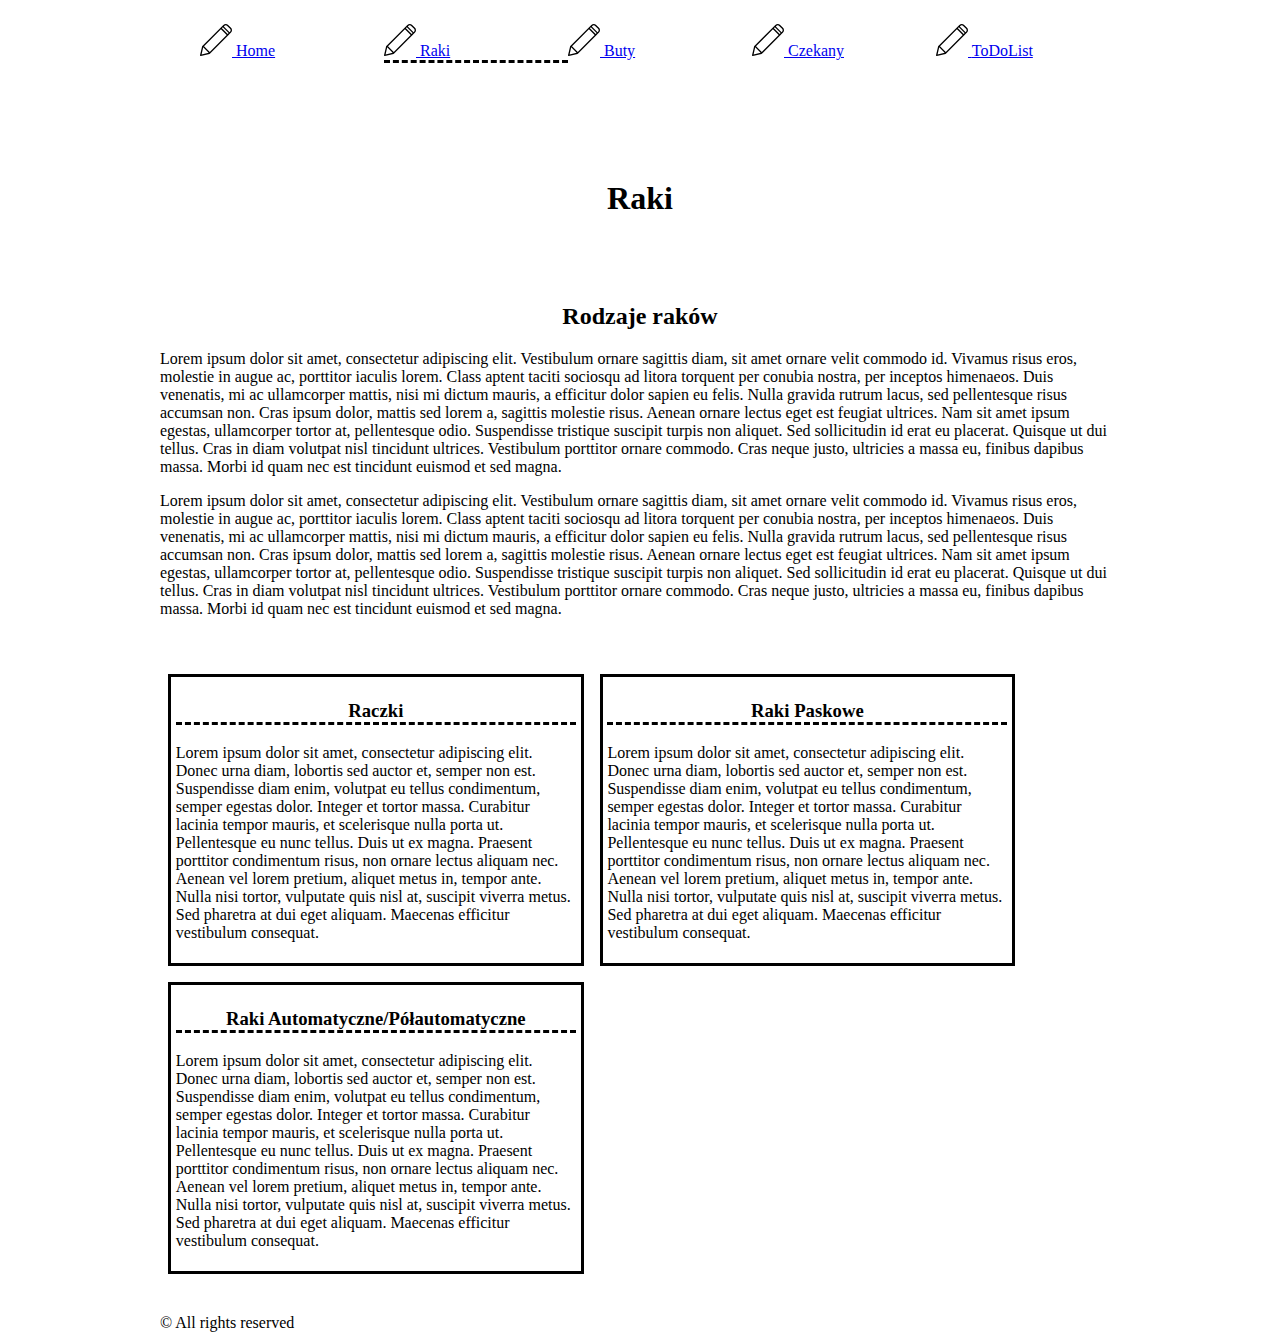
<file: Raki.html>
﻿<!DOCTYPE html>
<html lang="en">
<head>
    <meta charset="UTF-8">
    <meta name="viewport" content="width=device-width, initial-scale=1.0">
    <meta http-equiv="X-UA-Compatible" content="ie=edge">
    <title>Document</title>
    <link rel="stylesheet" href="css\IndexStyleSheet.css" />
</head>
<body>
    <header>
        <nav>
            <ul id="main-menu" class="menu">
                <li class="menu-item">
                    <a href="C:\Users\wojci\Desktop\wojciechpalka-master\index.html">
                        <svg version="1.1" xmlns="http://www.w3.org/2000/svg" width="32" height="32" viewBox="0 0 32 32">
                            <path d="M30.054 7.662l-0.479 0.479-5.741-5.746 0.479-0.479c0.766-0.767 2.104-0.767 2.87 0l2.871 2.874c0.79 0.791 0.79 2.080 0 2.872zM27.647 10.072l-5.727-5.76 0.958-0.959 5.741 5.746-0.971 0.972zM9.765 27.971l-5.739-5.746 16.938-16.955 5.726 5.76-16.924 16.942zM1.585 30.414l1.653-7.061 5.401 5.405-7.054 1.656zM31.011 3.833l-2.871-2.874c-1.277-1.278-3.506-1.278-4.783 0l-20.765 20.785c0 0.001-0.001 0.001-0.001 0.001-0.001 0.001-0.001 0.001-0.001 0.003l-0.34 0.339c-0.089 0.089-0.152 0.202-0.18 0.325l-2.051 8.755c-0.054 0.229 0.015 0.469 0.18 0.634 0.129 0.129 0.302 0.199 0.479 0.199 0.051 0 0.103-0.007 0.154-0.018l8.748-2.054c0.122-0.028 0.234-0.091 0.323-0.18l18.202-18.219c0.005-0.005 0.015-0.007 0.022-0.014s0.008-0.016 0.014-0.022l1.897-1.899c0.007-0.005 0.015-0.008 0.020-0.014 0.007-0.007 0.008-0.015 0.015-0.022l0.939-0.94c1.319-1.32 1.319-3.468 0-4.787z"></path>
                        </svg>
                        <span>Home</span>
                        <div class="menu-item-info">
                            This is the Home menu
                        </div>
                    </a>
                </li>
                <li class="menu-item" id="curent">
                    <a href="C:\Users\wojci\Desktop\wojciechpalka-master\Raki.html">
                        <svg version="1.1" xmlns="http://www.w3.org/2000/svg" width="32" height="32" viewBox="0 0 32 32">
                            <path d="M30.054 7.662l-0.479 0.479-5.741-5.746 0.479-0.479c0.766-0.767 2.104-0.767 2.87 0l2.871 2.874c0.79 0.791 0.79 2.080 0 2.872zM27.647 10.072l-5.727-5.76 0.958-0.959 5.741 5.746-0.971 0.972zM9.765 27.971l-5.739-5.746 16.938-16.955 5.726 5.76-16.924 16.942zM1.585 30.414l1.653-7.061 5.401 5.405-7.054 1.656zM31.011 3.833l-2.871-2.874c-1.277-1.278-3.506-1.278-4.783 0l-20.765 20.785c0 0.001-0.001 0.001-0.001 0.001-0.001 0.001-0.001 0.001-0.001 0.003l-0.34 0.339c-0.089 0.089-0.152 0.202-0.18 0.325l-2.051 8.755c-0.054 0.229 0.015 0.469 0.18 0.634 0.129 0.129 0.302 0.199 0.479 0.199 0.051 0 0.103-0.007 0.154-0.018l8.748-2.054c0.122-0.028 0.234-0.091 0.323-0.18l18.202-18.219c0.005-0.005 0.015-0.007 0.022-0.014s0.008-0.016 0.014-0.022l1.897-1.899c0.007-0.005 0.015-0.008 0.020-0.014 0.007-0.007 0.008-0.015 0.015-0.022l0.939-0.94c1.319-1.32 1.319-3.468 0-4.787z"></path>
                        </svg>
                        <span>Raki</span>
                        <div class="menu-item-info">
                            This is the Raki menu
                        </div>
                    </a>
                </li>
                <li class="menu-item">
                    <a href="C:\Users\wojci\Desktop\wojciechpalka-master\Buty.html">
                        <svg version="1.1" xmlns="http://www.w3.org/2000/svg" width="32" height="32" viewBox="0 0 32 32">
                            <path d="M30.054 7.662l-0.479 0.479-5.741-5.746 0.479-0.479c0.766-0.767 2.104-0.767 2.87 0l2.871 2.874c0.79 0.791 0.79 2.080 0 2.872zM27.647 10.072l-5.727-5.76 0.958-0.959 5.741 5.746-0.971 0.972zM9.765 27.971l-5.739-5.746 16.938-16.955 5.726 5.76-16.924 16.942zM1.585 30.414l1.653-7.061 5.401 5.405-7.054 1.656zM31.011 3.833l-2.871-2.874c-1.277-1.278-3.506-1.278-4.783 0l-20.765 20.785c0 0.001-0.001 0.001-0.001 0.001-0.001 0.001-0.001 0.001-0.001 0.003l-0.34 0.339c-0.089 0.089-0.152 0.202-0.18 0.325l-2.051 8.755c-0.054 0.229 0.015 0.469 0.18 0.634 0.129 0.129 0.302 0.199 0.479 0.199 0.051 0 0.103-0.007 0.154-0.018l8.748-2.054c0.122-0.028 0.234-0.091 0.323-0.18l18.202-18.219c0.005-0.005 0.015-0.007 0.022-0.014s0.008-0.016 0.014-0.022l1.897-1.899c0.007-0.005 0.015-0.008 0.020-0.014 0.007-0.007 0.008-0.015 0.015-0.022l0.939-0.94c1.319-1.32 1.319-3.468 0-4.787z"></path>
                        </svg>
                        <span>Buty</span>
                        <div class="menu-item-info">
                            This is the Buty menu
                        </div>
                    </a>
                </li>
                <li class="menu-item">
                    <a href="C:\Users\wojci\Desktop\wojciechpalka-master\Czekany.html">
                        <svg version="1.1" xmlns="http://www.w3.org/2000/svg" width="32" height="32" viewBox="0 0 32 32">
                            <path d="M30.054 7.662l-0.479 0.479-5.741-5.746 0.479-0.479c0.766-0.767 2.104-0.767 2.87 0l2.871 2.874c0.79 0.791 0.79 2.080 0 2.872zM27.647 10.072l-5.727-5.76 0.958-0.959 5.741 5.746-0.971 0.972zM9.765 27.971l-5.739-5.746 16.938-16.955 5.726 5.76-16.924 16.942zM1.585 30.414l1.653-7.061 5.401 5.405-7.054 1.656zM31.011 3.833l-2.871-2.874c-1.277-1.278-3.506-1.278-4.783 0l-20.765 20.785c0 0.001-0.001 0.001-0.001 0.001-0.001 0.001-0.001 0.001-0.001 0.003l-0.34 0.339c-0.089 0.089-0.152 0.202-0.18 0.325l-2.051 8.755c-0.054 0.229 0.015 0.469 0.18 0.634 0.129 0.129 0.302 0.199 0.479 0.199 0.051 0 0.103-0.007 0.154-0.018l8.748-2.054c0.122-0.028 0.234-0.091 0.323-0.18l18.202-18.219c0.005-0.005 0.015-0.007 0.022-0.014s0.008-0.016 0.014-0.022l1.897-1.899c0.007-0.005 0.015-0.008 0.020-0.014 0.007-0.007 0.008-0.015 0.015-0.022l0.939-0.94c1.319-1.32 1.319-3.468 0-4.787z"></path>
                        </svg>
                        <span>Czekany</span>
                        <div class="menu-item-info">
                            This is the Czekany menu
                        </div>
                    </a>
                </li>
                <li class="menu-item">
                    <a href="C:\Users\wojci\Desktop\wojciechpalka-master\ToDo.html">
                        <svg version="1.1" xmlns="http://www.w3.org/2000/svg" width="32" height="32" viewBox="0 0 32 32">
                            <path d="M30.054 7.662l-0.479 0.479-5.741-5.746 0.479-0.479c0.766-0.767 2.104-0.767 2.87 0l2.871 2.874c0.79 0.791 0.79 2.080 0 2.872zM27.647 10.072l-5.727-5.76 0.958-0.959 5.741 5.746-0.971 0.972zM9.765 27.971l-5.739-5.746 16.938-16.955 5.726 5.76-16.924 16.942zM1.585 30.414l1.653-7.061 5.401 5.405-7.054 1.656zM31.011 3.833l-2.871-2.874c-1.277-1.278-3.506-1.278-4.783 0l-20.765 20.785c0 0.001-0.001 0.001-0.001 0.001-0.001 0.001-0.001 0.001-0.001 0.003l-0.34 0.339c-0.089 0.089-0.152 0.202-0.18 0.325l-2.051 8.755c-0.054 0.229 0.015 0.469 0.18 0.634 0.129 0.129 0.302 0.199 0.479 0.199 0.051 0 0.103-0.007 0.154-0.018l8.748-2.054c0.122-0.028 0.234-0.091 0.323-0.18l18.202-18.219c0.005-0.005 0.015-0.007 0.022-0.014s0.008-0.016 0.014-0.022l1.897-1.899c0.007-0.005 0.015-0.008 0.020-0.014 0.007-0.007 0.008-0.015 0.015-0.022l0.939-0.94c1.319-1.32 1.319-3.468 0-4.787z"></path>
                        </svg>
                        <span>ToDoList</span>
                        <div class="menu-item-info">
                            This is ToDo list
                        </div>
                    </a>
                </li>
            </ul>
        </nav>
    </header>
    <div>
        <h1>Raki</h1>
    </div>
    <section>
            <h2>Rodzaje raków</h2>
            <p>
                Lorem ipsum dolor sit amet, consectetur adipiscing elit. Vestibulum ornare sagittis diam, sit amet ornare velit commodo id. Vivamus risus eros, molestie in augue ac, porttitor iaculis lorem. Class aptent taciti sociosqu ad litora torquent per conubia nostra, per inceptos himenaeos.
                Duis venenatis, mi ac ullamcorper mattis, nisi mi dictum mauris, a efficitur dolor sapien eu felis. Nulla gravida rutrum lacus, sed pellentesque risus accumsan non. Cras ipsum dolor, mattis sed lorem a, sagittis molestie risus. Aenean ornare lectus eget est feugiat ultrices.
                Nam sit amet ipsum egestas, ullamcorper tortor at, pellentesque odio. Suspendisse tristique suscipit turpis non aliquet. Sed sollicitudin id erat eu placerat. Quisque ut dui tellus. Cras in diam volutpat nisl tincidunt ultrices. Vestibulum porttitor ornare commodo.
                Cras neque justo, ultricies a massa eu, finibus dapibus massa. Morbi id quam nec est tincidunt euismod et sed magna.
            </p>
            <p>
                Lorem ipsum dolor sit amet, consectetur adipiscing elit. Vestibulum ornare sagittis diam, sit amet ornare velit commodo id. Vivamus risus eros, molestie in augue ac, porttitor iaculis lorem. Class aptent taciti sociosqu ad litora torquent per conubia nostra, per inceptos himenaeos.
                Duis venenatis, mi ac ullamcorper mattis, nisi mi dictum mauris, a efficitur dolor sapien eu felis. Nulla gravida rutrum lacus, sed pellentesque risus accumsan non. Cras ipsum dolor, mattis sed lorem a, sagittis molestie risus. Aenean ornare lectus eget est feugiat ultrices.
                Nam sit amet ipsum egestas, ullamcorper tortor at, pellentesque odio. Suspendisse tristique suscipit turpis non aliquet. Sed sollicitudin id erat eu placerat. Quisque ut dui tellus. Cras in diam volutpat nisl tincidunt ultrices. Vestibulum porttitor ornare commodo.
                Cras neque justo, ultricies a massa eu, finibus dapibus massa. Morbi id quam nec est tincidunt euismod et sed magna.
            </p>
    </section>
    <section class="text">
        <div>
            <h3>Raczki</h3>
            <p>
                Lorem ipsum dolor sit amet, consectetur adipiscing elit. Donec urna diam, lobortis sed auctor et, semper non est. Suspendisse diam enim, volutpat eu tellus condimentum, semper egestas dolor. Integer et tortor massa. Curabitur lacinia tempor mauris, et scelerisque nulla porta ut.
                Pellentesque eu nunc tellus. Duis ut ex magna. Praesent porttitor condimentum risus, non ornare lectus aliquam nec. Aenean vel lorem pretium, aliquet metus in, tempor ante. Nulla nisi tortor, vulputate quis nisl at, suscipit viverra metus. Sed pharetra at dui eget aliquam.
                Maecenas efficitur vestibulum consequat.
            </p>
        </div>
        <div>
            <h3>Raki Paskowe</h3>
            <p>
                Lorem ipsum dolor sit amet, consectetur adipiscing elit. Donec urna diam, lobortis sed auctor et, semper non est. Suspendisse diam enim, volutpat eu tellus condimentum, semper egestas dolor. Integer et tortor massa. Curabitur lacinia tempor mauris, et scelerisque nulla porta ut.
                Pellentesque eu nunc tellus. Duis ut ex magna. Praesent porttitor condimentum risus, non ornare lectus aliquam nec. Aenean vel lorem pretium, aliquet metus in, tempor ante. Nulla nisi tortor, vulputate quis nisl at, suscipit viverra metus. Sed pharetra at dui eget aliquam.
                Maecenas efficitur vestibulum consequat.
            </p>
        </div>
        <div>
            <h3>Raki Automatyczne/Półautomatyczne</h3>
            <p>
                Lorem ipsum dolor sit amet, consectetur adipiscing elit. Donec urna diam, lobortis sed auctor et, semper non est. Suspendisse diam enim, volutpat eu tellus condimentum, semper egestas dolor. Integer et tortor massa. Curabitur lacinia tempor mauris, et scelerisque nulla porta ut.
                Pellentesque eu nunc tellus. Duis ut ex magna. Praesent porttitor condimentum risus, non ornare lectus aliquam nec. Aenean vel lorem pretium, aliquet metus in, tempor ante. Nulla nisi tortor, vulputate quis nisl at, suscipit viverra metus. Sed pharetra at dui eget aliquam.
                Maecenas efficitur vestibulum consequat.
            </p>
        </div>
    </section>
    <footer>
        &copy; All rights reserved
    </footer>
    <script src="scripts\myscript.js"></script>
</body>
</html>
</file>
